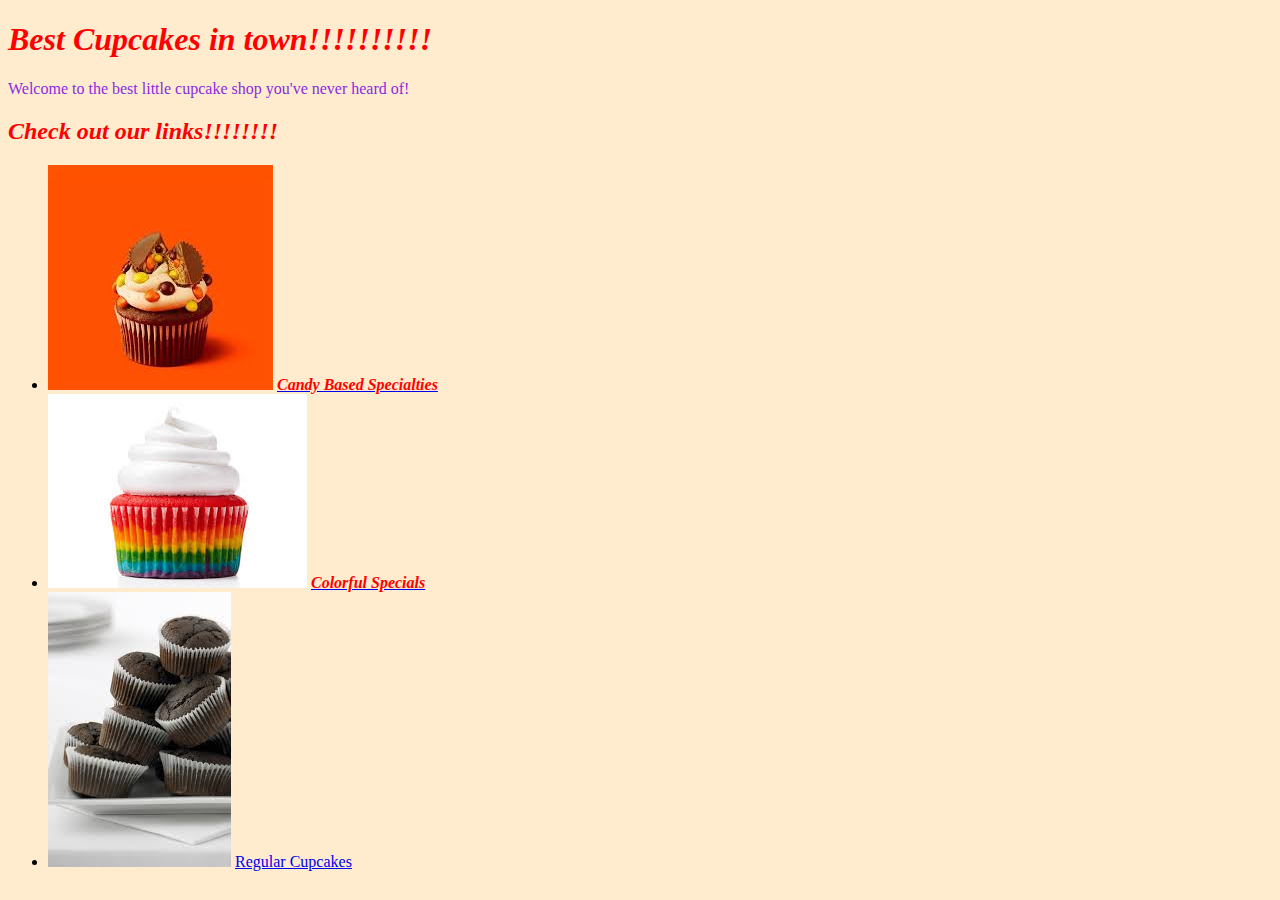
<file: index.html>
<!DOCTYPE html>
<html>

<head>
  <link href="css/style.css" rel="stylesheet" type="text/css">
  <title>Welcome to the Cupcake Shop</title>
</head>

<body>
  <h1 class="flashy">Best Cupcakes in town!!!!!!!!!!</h1>

  <p>Welcome to the best little cupcake shop you've never heard of!</p>

  <h2 class="flashy">Check out our links!!!!!!!!</h2>
  <ul>
    <li>
      <img src="image/pbcake.jpeg" alt="Reese's Cupcake">
      <a href="candy.html">
        <strong class="flashy">Candy Based Specialties</strong>
      </a>
    </li>
    <li>
      <img src="image/rainbowcake.jpeg">
      <a href="color.html">
        <strong class="flashy">Colorful Specials</strong>
      </a>
    </li>
    <li>
        <img src="image/lamecakes.jpeg" alt="The saddest pile of cupcakes ever.">
      <a href="lame.html">Regular Cupcakes</a>
    </li>
  </ul>
</body>
</html>
</file>
<file: css/style.css>
.flashy {
    color: red;
    font-style: italic;
}

p {
    color: blueviolet;
}

body {
    background-color: blanchedalmond;
}
</file>
